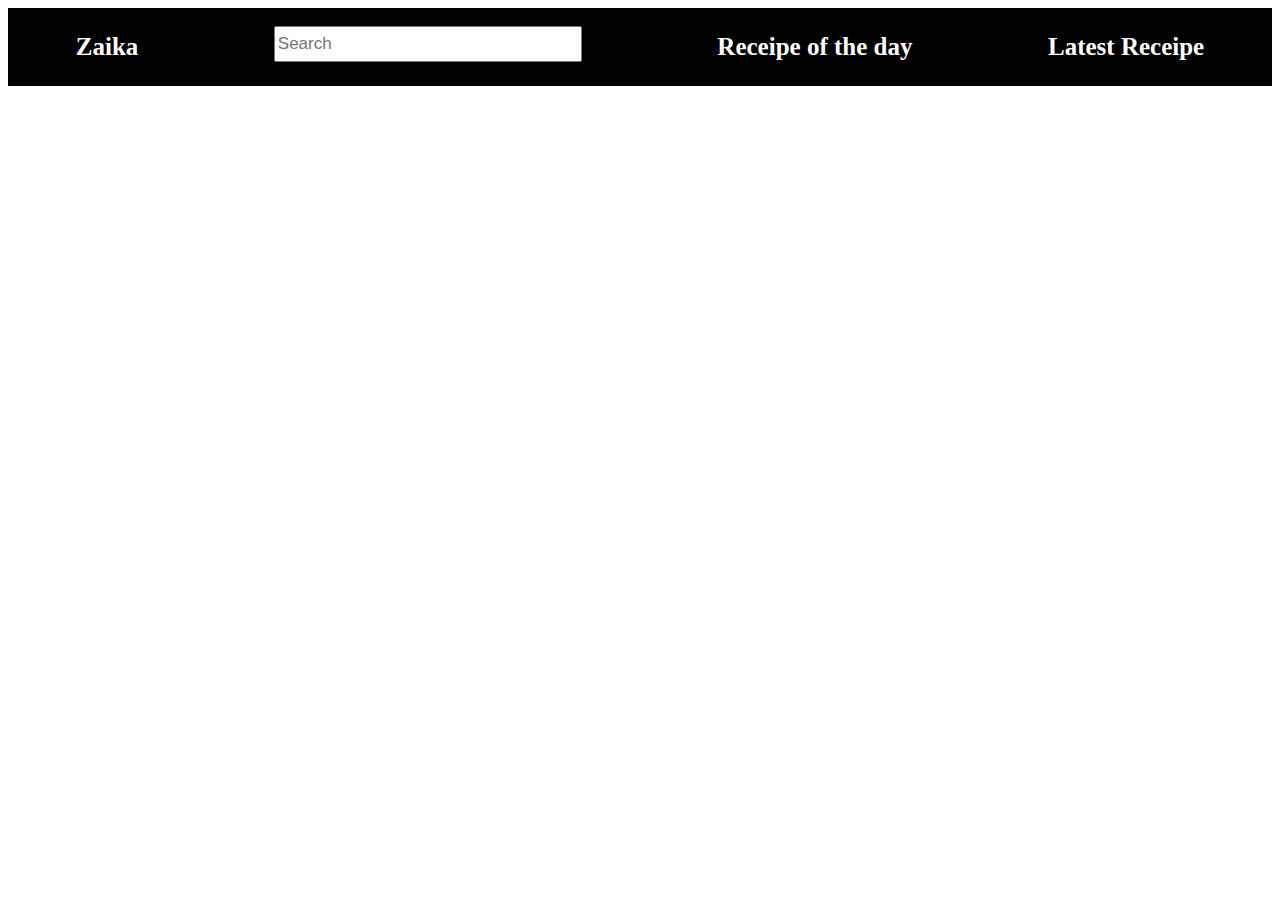
<file: index.html>
<!DOCTYPE html>
<html lang="en">
  <head>
    <meta charset="UTF-8" />
    <meta http-equiv="X-UA-Compatible" content="IE=edge" />
    <meta name="viewport" content="width=device-width, initial-scale=1.0" />
    <title>Document</title>
    <link rel="stylesheet" href="./style/index.css" />
    <style>
     h1{
       color: blue;
        text-decoration: underline;
     }
     h3{
       color: black;
       font-weight: lighter;
       font-size: 24px;
     }
      img{
        
        text-align: center;
        justify-content: center;
        width: 60%;
        height: 400px;
        box-shadow: rgba(0, 0, 0, 0.35) 0px 5px 15px;
      }
      #detail{
        font-family: calibri;
        width: 80%;
        margin: auto;
        
        text-align: justify;
        
      }
    </style>
  </head>
  <body>
    <div id="container"></div>
    <div id="data"></div>
    
    <div id="detail"></div>
  </body>
</html>
<script type="module">
  //-----------------------------------------------------------------------------------
  import navbar from "./components/navbar.js";
  let container = document.querySelector("#container");
  container.innerHTML = navbar();
  document.querySelector("#day").addEventListener("click", gotoDay);

  function gotoDay() {
    window.location.href = "receipe_of_the_day.html";
  }
  document.querySelector("#latest").addEventListener("click", latest);
  function latest() {
    window.location.href = "latest_receipe.html";
  }
  document.querySelector("#home").addEventListener("click", home);
  function home() {
    window.location.href = "index.html";
  }

  //==============================================================================================
  
  // var data_div = document.querySelector("#data");
  
  //   var name = document.querySelector("#search").value;
  //   import {getData} from "./scripts/showData.js";
  //   console.log(getData);
  //   let response = getData(
  //     `https://www.themealdb.com/api/json/v1/1/search.php?s=${name}`
  //   );

  //   response
  //     .then((res) => {
  //       console.log(res);
  //       app
  //     })

  //     .catch((er) => {
  //       console.log(er);
  //     });
  //======================================================================================================

  var x=document.querySelector("#search")
  x.oninput=function (){
    debounce(searchFood,300)
  }
  var food_waiting;
  var food_div = document.querySelector("#food");

  async function searchFood() {
    try {
      let name = document.querySelector("#search").value;

      if (name.length <= 1) {
        food_div.innerHTML=""
        return false;

      }
      let response = await fetch(
        `https://www.themealdb.com/api/json/v1/1/search.php?s=${name}`
      );

      let data = await response.json();
      let food_arr = data.meals;
      appendFood(food_arr);
      console.log(data);
    } catch (err) {
      console.log(err);
    }
  }

  function appendFood(food) {
    food_div.innerHTML = null;
    food.forEach(function (elem) {
      let p = document.createElement("p");
      p.textContent = elem.strMeal;
      
      food_div.append(p)
      p.onclick=function(){
        selectFood(elem)
        food_div.innerHTML=""
      }
    });
  }

  function selectFood(elem){
    document.querySelector("#detail").innerHTML=""
    let title=document.createElement("h1");
    title.textContent=elem.strMeal
    let image= document.createElement("img");
      image.src=elem.strMealThumb
      let rec=document.createElement("h2");
    rec.textContent="RECEIPE"
      let dis=document.createElement("h3");
    dis.textContent=elem.strInstructions
    let link=document.createElement("h2")
    link.textContent=`Youtube Link - ${elem.strYoutube}`
    let sub_div=document.createElement("div")
    sub_div.append(title,image,rec,dis,link)

    document.querySelector("#detail").append(sub_div)
  }

  function debounce(func, delay) {
    if (food_waiting) {
      clearInterval(food_waiting);
    }
    food_waiting = setTimeout(function () {
      func();
    }, delay);
  }
  
</script>
</file>
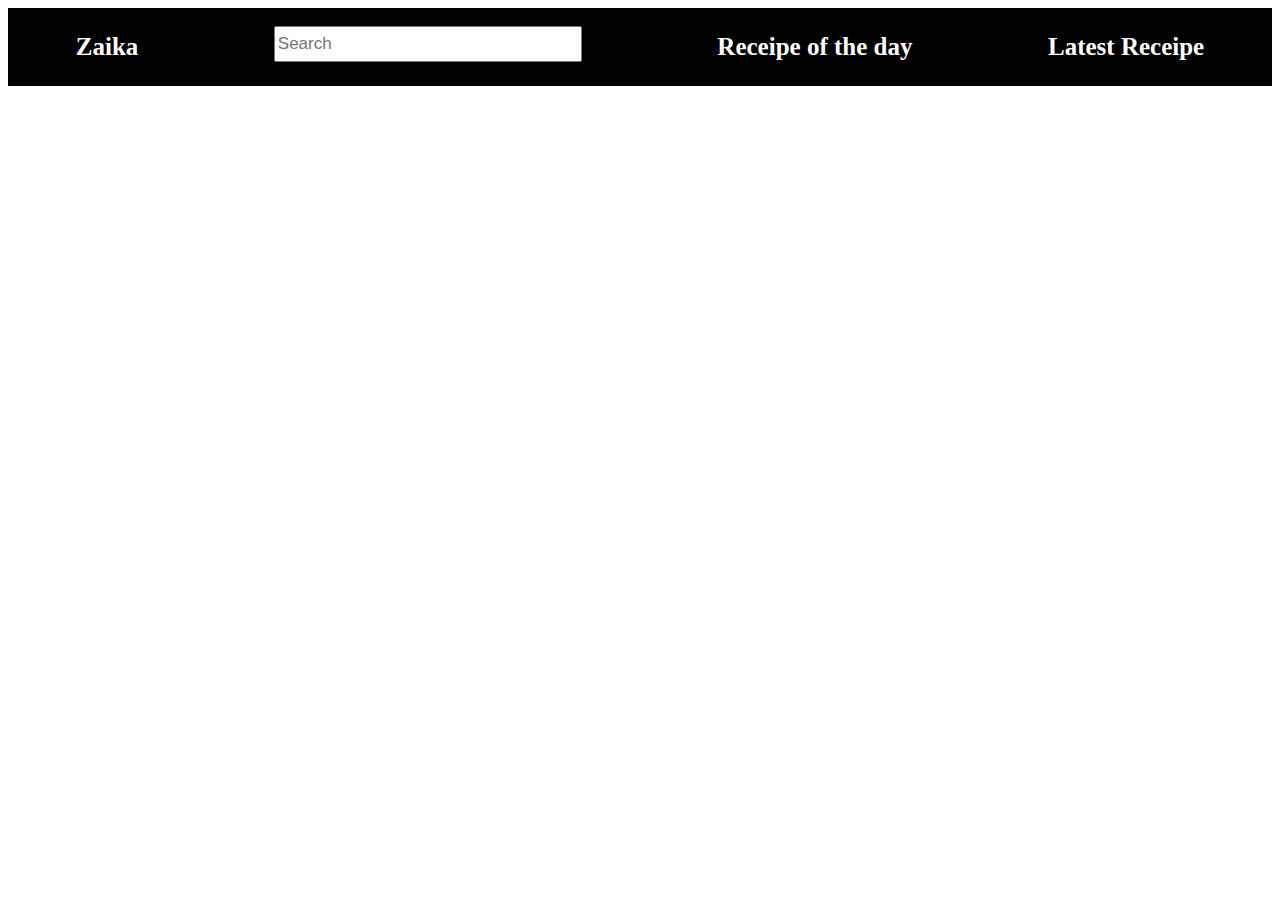
<file: latest_receipe.html>
<!DOCTYPE html>
<html lang="en">
<head>
    <meta charset="UTF-8">
    <meta http-equiv="X-UA-Compatible" content="IE=edge">
    <meta name="viewport" content="width=device-width, initial-scale=1.0">
    <title>latest_receipe</title>
    <link rel="stylesheet" href="./style/index.css">
    <style>
       #data {
        font-family: calibri;
        width: 80%;
        margin: auto;
        text-align: justify;
      }
      img{
        
        text-align: center;
        justify-content: center;
        width: 60%;
        height: 400px;
        box-shadow: rgba(0, 0, 0, 0.35) 0px 5px 15px;
      }
      h3{
       color: black;
       font-weight: lighter;
       font-size: 24px;
     }
    </style>
</head>
<body>
    <div id="container"></div>
    <div id="data"></div>
</body>
</html>
<script type="module">
    
    import navbar from "./components/navbar.js"
    let container=document.querySelector("#container")
    container.innerHTML=navbar();
    document.querySelector("#day").addEventListener("click",gotoDay)

    function gotoDay(){
        window.location.href="receipe_of_the_day.html"
    }
     document.querySelector("#latest").addEventListener("click",latest)
    function latest(){
        window.location.href="latest_receipe.html"
    }
    document.querySelector("#home").addEventListener("click", home);
  function home() {
    window.location.href = "index.html";
  }

    //=====================================================================
    let data_div = document.querySelector("#data");
  import { getData, appendData } from "./scripts/showData.js";
  let response = getData(`https://www.themealdb.com/api/json/v1/1/random.php`);
  console.log(getData);

  response
    .then((res) => {
      console.log(res);
      appendData(res.meals, data_div);
    })

    .catch((er) => {
      console.log(er);
    });
</script>
</file>
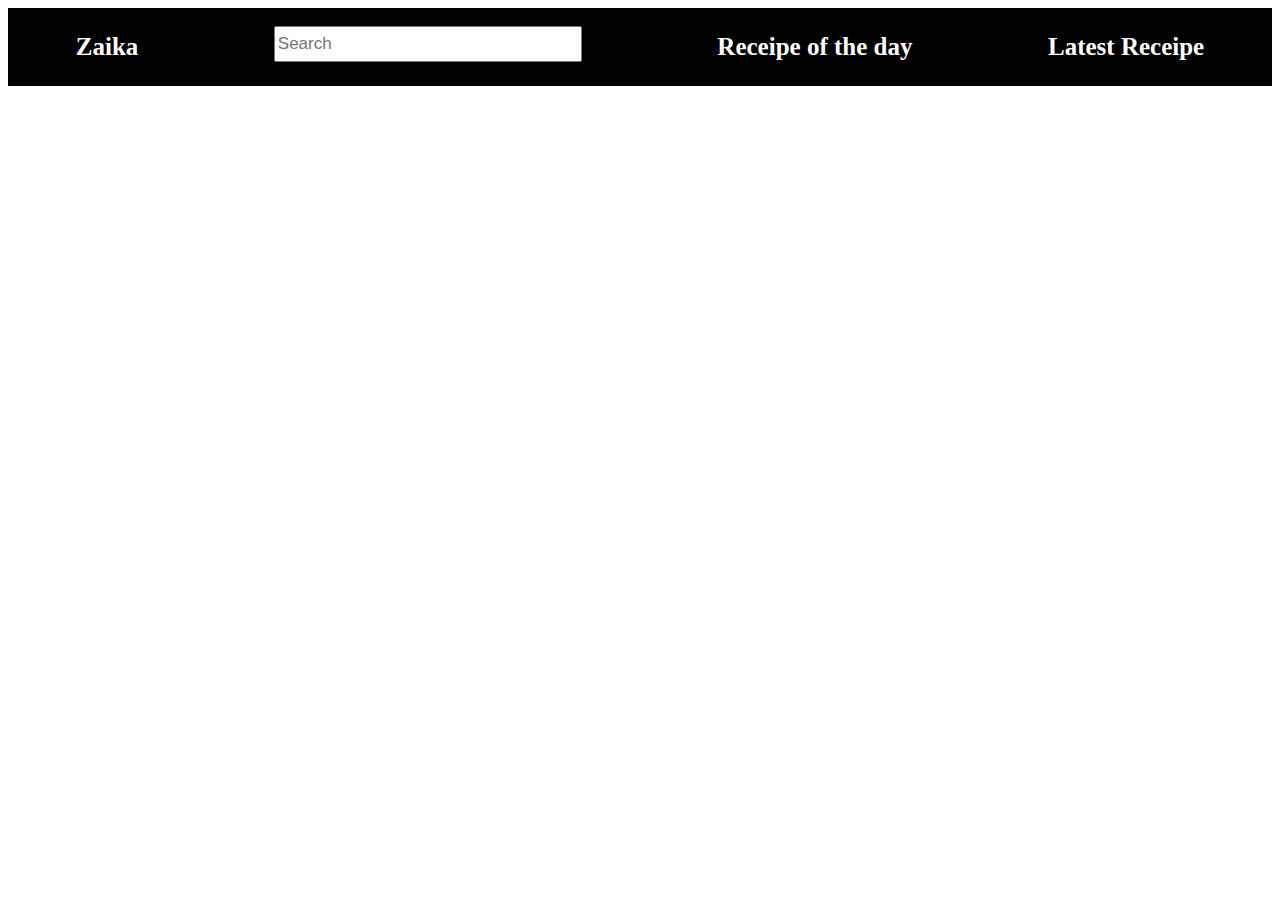
<file: receipe_of_the_day.html>
<!DOCTYPE html>
<html lang="en">
  <head>
    <meta charset="UTF-8" />
    <meta http-equiv="X-UA-Compatible" content="IE=edge" />
    <meta name="viewport" content="width=device-width, initial-scale=1.0" />
    <title>receipe_of_the_day</title>
    <link rel="stylesheet" href="./style/index.css" />
    <style>
      #data {
        font-family: calibri;
        width: 80%;
        margin: auto;

        text-align: justify;
      }
      img{
        
        text-align: center;
        justify-content: center;
        width: 60%;
        height: 400px;
        box-shadow: rgba(0, 0, 0, 0.35) 0px 5px 15px;
      }
      h3{
       color: black;
       font-weight: lighter;
       font-size: 24px;
     }
    </style>
  </head>
  <body>
    <div id="container"></div>
    <div id="data"></div>
  </body>
</html>
<script type="module">
  import navbar from "./components/navbar.js";
  let container = document.querySelector("#container");
  container.innerHTML = navbar();
  document.querySelector("#day").addEventListener("click", gotoDay);

  function gotoDay() {
    window.location.href = "receipe_of_the_day.html";
  }
  document.querySelector("#latest").addEventListener("click", latest);
  function latest() {
    window.location.href = "latest_receipe.html";
  }
  document.querySelector("#home").addEventListener("click", home);
  function home() {
    window.location.href = "index.html";
  }

  //=====================================================================
  let data_div = document.querySelector("#data");
  import { getData, appendData } from "./scripts/showData.js";
  let response = getData(`https://www.themealdb.com/api/json/v1/1/random.php`);
  console.log(getData);

  response
    .then((res) => {
      console.log(res);
      appendData(res.meals, data_div);
    })

    .catch((er) => {
      console.log(er);
    });
</script>
</file>
<file: style/index.css>
#navbar {
    display: flex;
    justify-content: space-around;
    background-color: black;
    color: white;
    font-size: 25px;
    font-family: calibri;
    font-weight: bold;
    margin-bottom: 50px;
  }
  input{
    margin-top: 18px;
    height: 30px;
      width: 300px;
      font-size: 17px;
  }
  button{
    height: 30px;
    font-size: 17px;
    font-weight: bold;
  }
  button:hover{
      background-color: blue;
      color: white;
      cursor: pointer;
  }
  p:hover{
  
      color: blue;
      cursor: pointer;
      text-decoration: underline;
  }
  /* #mid{
   
    width: 310px;
  } */
  body{
    background-image: url("https://wallpaper-mania.com/wp-content/uploads/2018/09/High_resolution_wallpaper_background_ID_77701575077.jpg");
  }
  #food{
    /* margin-left: 13%; */
    /* overflow: scroll; */
    max-height: 200px;
    width: 300px;
    height: auto;
    position: absolute;
    margin-bottom: 300px;
    /* background-color: bisque; */
    overflow: hidden;
    color: black;
    border-radius: 10px;
  }
</file>
